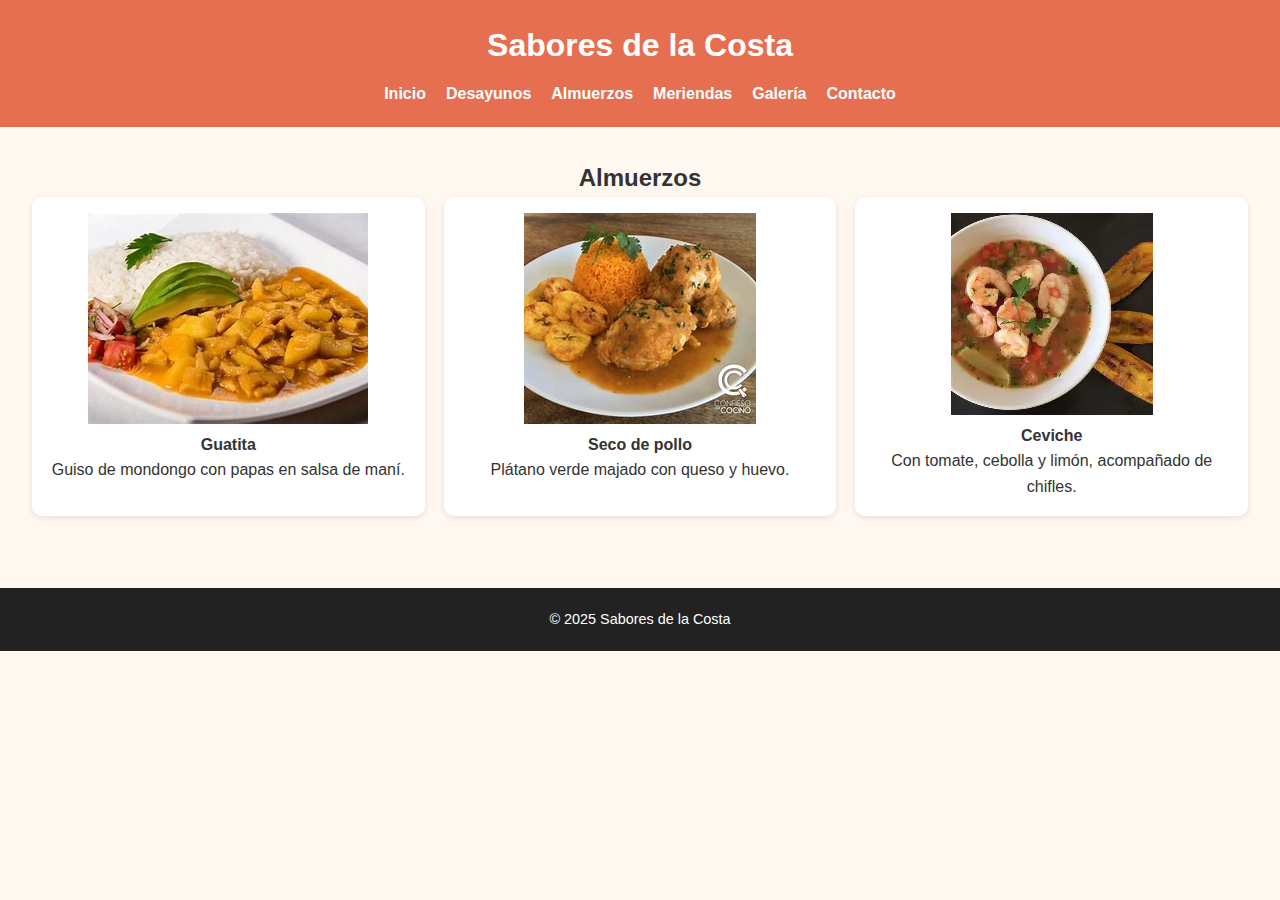
<file: almuerzos.html>
<!DOCTYPE html>
<html lang="es">
<head>
  <meta charset="UTF-8">
  <meta name="viewport" content="width=device-width, initial-scale=1.0">
  <title>Desayunos | Sabores de la Costa</title>
  <link rel="stylesheet" href="style.css">
</head>

<body>
  <header>
    <h1>Sabores de la Costa</h1>
    <nav>
      <ul>
        <li><a href="index.html">Inicio</a></li>
        <li><a href="desayunos.html" class="activo">Desayunos</a></li>
        <li><a href="almuerzos.html">Almuerzos</a></li>
        <li><a href="merienda.html">Meriendas</a></li>
        <li><a href="galeria.html">Galería</a></li>
        <li><a href="contacto.html">Contacto</a></li>
      </ul>
    </nav>
  </header>

  <main>
    <section id="almuerzos">
      <h2>Almuerzos</h2>
      <div class="menu-grid">

        <div class="menu-item">
          <img src="imagenes/almuerzos/guatita.jpg">
          <h4>Guatita</h4>
          <p>Guiso de mondongo con papas en salsa de maní.</p>
        </div>


        <div class="menu-item">
          <img src="imagenes/almuerzos/seco de pollo.jpeg" alt="Seco de Pollo">
          <h4>Seco de pollo</h4>
          <p>Plátano verde majado con queso y huevo.</p>
        </div>


  <div class="menu-item">
          <img src="imagenes/almuerzos/ceviche.webp" alt="Ceviche">
          <h4>Ceviche</h4>
          <p>Con tomate, cebolla y limón, acompañado de chifles.</p>
        </div>







      </div>
    </section>
  </main>

  <footer>
    <p>© 2025 Sabores de la Costa</p>
  </footer>
</body>
</html>
</file>
<file: style.css>
/* 🎯 Reinicio básico (quita márgenes por defecto) */
* {
  margin: 0;
  padding: 0;
  box-sizing: border-box;
}

/* 🎨 Paleta de colores - Sabor Costeño */
:root {
  color: #f4a261; /* naranja cálido */
 color: #2a9d8f; /* verde turquesa */
  color: #fff8e7; /* crema suave */
  color: #2b2b2b; /* gris oscuro */
  color: #e76f51; /* rojo anaranjado */
}

/* 🎨 Estilos generales */
body {
  font-family: 'Poppins', sans-serif;
  background-color: #fff8f0; /* fondo suave */
  color: #333;
  line-height: 1.6;
}

/* 🔝 Encabezado */
header {
  background-color: #e76f51; /* color rojo suave comida */
  color: white;
  padding: 20px 0;
  text-align: center;
  position: sticky;
  top: 0;
}

/* 🧭 Navegación */
nav ul {
  list-style: none;
  display: flex;
  justify-content: center;
  gap: 20px;
  margin-top: 10px;
}

nav a {
  text-decoration: none;
  color: white;
  font-weight: bold;
  transition: color 0.3s;
}

nav a:hover {
  color: #ffe4b3;
}

/* 🏠 Sección Inicio */
#inicio {
  background-image: url('img/plato1.jpg'); /* imagen principal */
  background-size: cover;
  background-position: center;
  color: white;
  text-align: center;
  padding: 120px 20px;
}

#inicio h2 {
  font-size: 2.5rem;
  text-shadow: 2px 2px 4px #000;
}

#inicio p {
  font-size: 1.2rem;
  background-color: rgba(0, 0, 0, 0.4);
  display: inline-block;
  padding: 10px 20px;
  border-radius: 10px;
  margin-top: 15px;
}

/* 📋 Menú */
#menu {
  padding: 60px 20px;
  text-align: center;
}

#menu h2 {
  color:  #e76f51;
  margin-bottom: 30px;
}

.plato {
  background-color: white;
  border-radius: 15px;
  box-shadow: 0 2px 8px rgba(0,0,0,0.1);
  display: inline-block;
  width: 250px;
  margin: 15px;
  padding: 15px;
  transition: transform 0.3s;
}

.plato:hover {
  transform: scale(1.05);
}

.plato img {
  width: 100%;
  border-radius: 15px;
}

/* 👨‍🍳 Sobre Nosotros */
#nosotros {
  background-color: #fff3e0;
  padding: 60px 20px;
  text-align: center;
}

#nosotros h2 {
  color:  #e76f51;
  margin-bottom: 20px;
}

/* 📞 Contacto */
#contacto {
  padding: 60px 20px;
  text-align: center;
}

#contacto h2 {
  color:  #e76f51;
  margin-bottom: 20px;
}

form {
  max-width: 400px;
  margin: 0 auto;
  display: flex;
  flex-direction: column;
  gap: 10px;
}

input, textarea, button {
  padding: 10px;
  border-radius: 10px;
  border: 1px solid #ccc;
  font-size: 1rem;
}

button {
  background-color:  #e76f51;
  color: white;
  border: none;
  cursor: pointer;
  transition: background-color 0.3s;
}

button:hover {
  background-color: #ff9933;
}

/* ⚙️ Pie de página */
footer {
  background-color: #222;
  color: white;
  text-align: center;
  padding: 20px 0;
  margin-top: 40px;
  font-size: 0.9rem;
}

/* 📱 Diseño responsivo */
@media (max-width: 600px) {
  nav ul {
    flex-direction: column;
    gap: 10px;
  }

  #inicio h2 {
    font-size: 2rem;
  }

  .plato {
    width: 90%;
  }
}

/* Botón para subir */
#btnSubir {
  position: fixed;
  bottom: 20px;
  right: 20px;
  background-color: #ff6347; /* tomate 🍅 */
  color: white;
  border: none;
  border-radius: 50%;
  width: 45px;
  height: 45px;
  font-size: 20px;
  cursor: pointer;
  display: none; /* al inicio oculto */
  box-shadow: 0 4px 8px rgba(0,0,0,0.3);
}

#btnSubir:hover {
  background-color: #ff4500;
}


/* 📸 Galería de imágenes */
.galeria {
  display: flex;
  flex-wrap: wrap;
  justify-content: center;
  gap: 15px;
}

.galeria img {
  width: 200px;
  height: 150px;
  object-fit: cover;
  border-radius: 10px;
  box-shadow: 0 4px 6px rgba(0,0,0,0.1);
  transition: transform 0.3s ease;
}

.galeria img:hover {
  transform: scale(1.05);
}


#desayunos {
  padding: 2rem;
  text-align: center;
}

.menu-grid {
  display: grid;
  grid-template-columns: repeat(auto-fit, minmax(220px, 1fr));
  gap: 1.2rem;
}

.menu-item {
  background: #fff;
  border-radius: 10px;
  box-shadow: 0 2px 6px rgba(0,0,0,0.1);
  padding: 1rem;
}


#almuerzos {
  padding: 2rem;
  text-align: center;
}

.menu-grid {
  display: grid;
  grid-template-columns: repeat(auto-fit, minmax(220px, 1fr));
  gap: 1.2rem;
}

.menu-item {
  background: #fff;
  border-radius: 10px;
  box-shadow: 0 2px 6px rgba(0,0,0,0.1);
  padding: 1rem;
}



#meriendas {
  padding: 2rem;
  text-align: center;
}

.menu-grid {
  display: grid;
  grid-template-columns: repeat(auto-fit, minmax(220px, 1fr));
  gap: 1.2rem;
}

.menu-item {
  background: #fff;
  border-radius: 10px;
  box-shadow: 0 2px 6px rgba(0,0,0,0.1);
  padding: 1rem;
}
</file>
